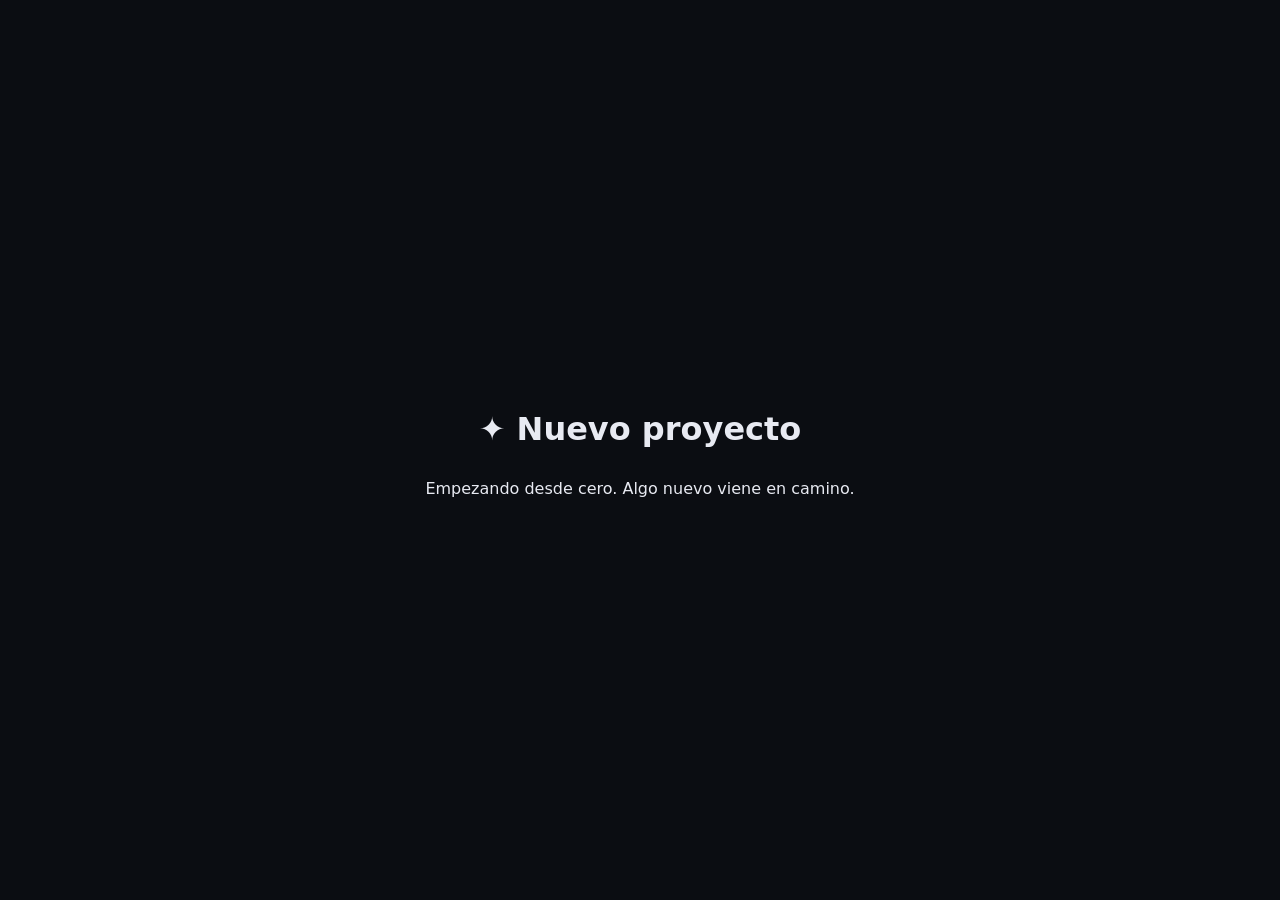
<file: app/index.html>
<!DOCTYPE html>
<html lang="es">
<head>
<meta charset="utf-8">
<meta name="viewport" content="width=device-width, initial-scale=1">
<title>Nuevo proyecto</title>
<style>
  body { margin: 0; min-height: 100vh; display: grid; place-items: center; background: #0B0D12; color: #E8EAF2; font: 16px/1.6 system-ui, sans-serif; text-align: center; }
</style>
</head>
<body>
<main>
  <h1>✦ Nuevo proyecto</h1>
  <p>Empezando desde cero. Algo nuevo viene en camino.</p>
</main>
</body>
</html>
</file>
